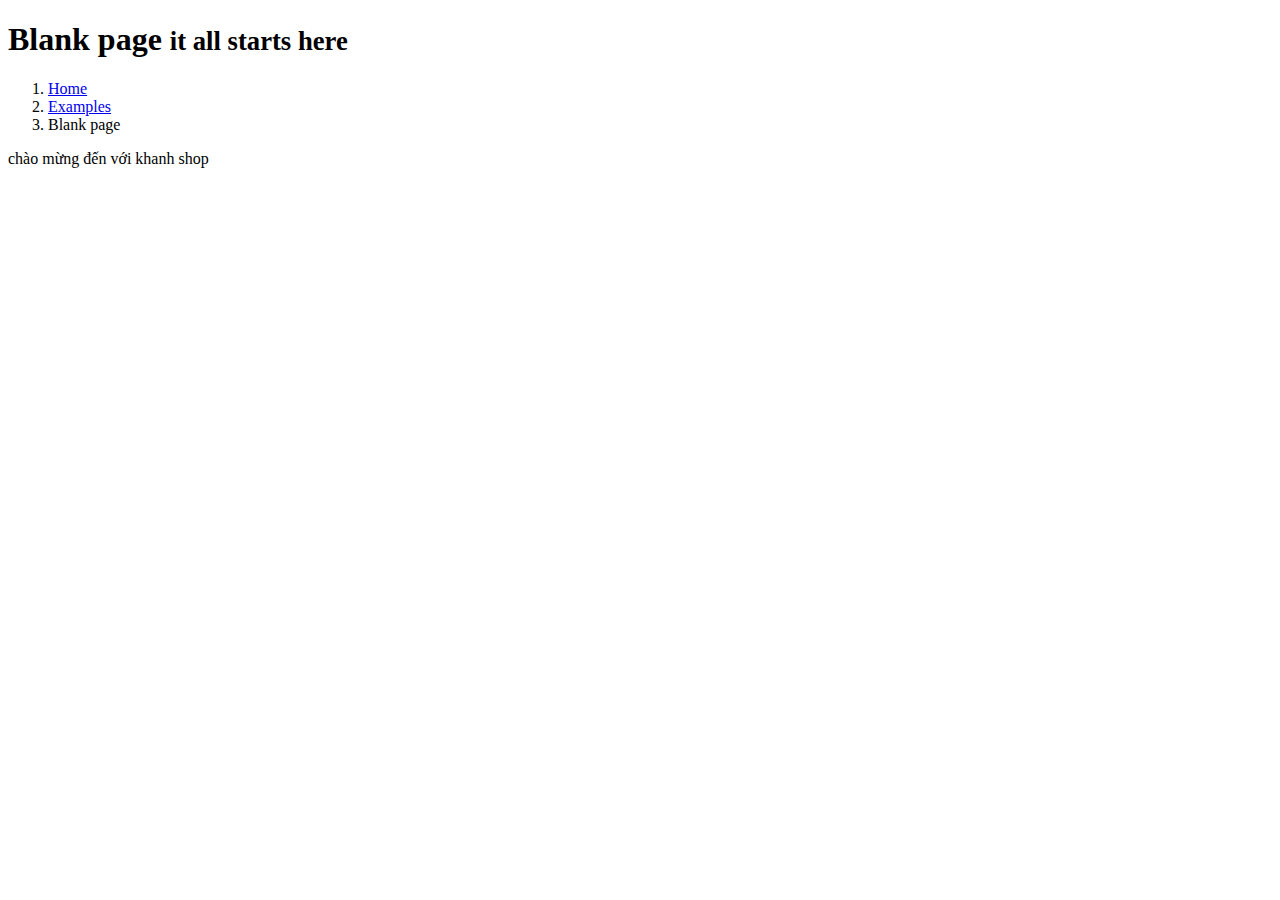
<file: src/main/resources/templates/admin/index.html>
<!DOCTYPE html>
<html xmlns:th="http://www.thymeleaf.org">
<head th:replace="admin/fragments/head::head"></head>
<body class="hold-transition skin-blue sidebar-mini">

<!-- Site wrapper -->
<div class="wrapper">

<header th:replace="admin/fragments/header::header"></header>

    <!-- =============================================== -->

    <!-- Left side column. contains the sidebar -->
<aside th:replace="admin/fragments/sidebar::sidebar"></aside>

    <!-- =============================================== -->

    <!-- Content Wrapper. Contains page content -->
    <div class="content-wrapper">
        <!-- Content Header (Page header) -->
        <section class="content-header">
            <h1>
                Blank page
                <small>it all starts here</small>
            </h1>
            <ol class="breadcrumb">
                <li><a href="#"><i class="fa fa-dashboard"></i> Home</a></li>
                <li><a href="#">Examples</a></li>
                <li class="active">Blank page</li>
            </ol>
        </section>

        <!-- Main content -->
        <section class="content">

            <!-- Default box -->
            <div class="box">
                <div class="box-body">
                    chào mừng đến với khanh shop
                </div>

            </div>
            <!-- /.box -->

        </section>
        <!-- /.content -->
    </div>
    <!-- /.content-wrapper -->

<footer th:replace="admin/fragments/footer::footer"></footer>

</div>
<!-- ./wrapper -->

<!-- jQuery 3 -->

<div th:replace="admin/fragments/script::script"></div>
</body>
</html>
</file>
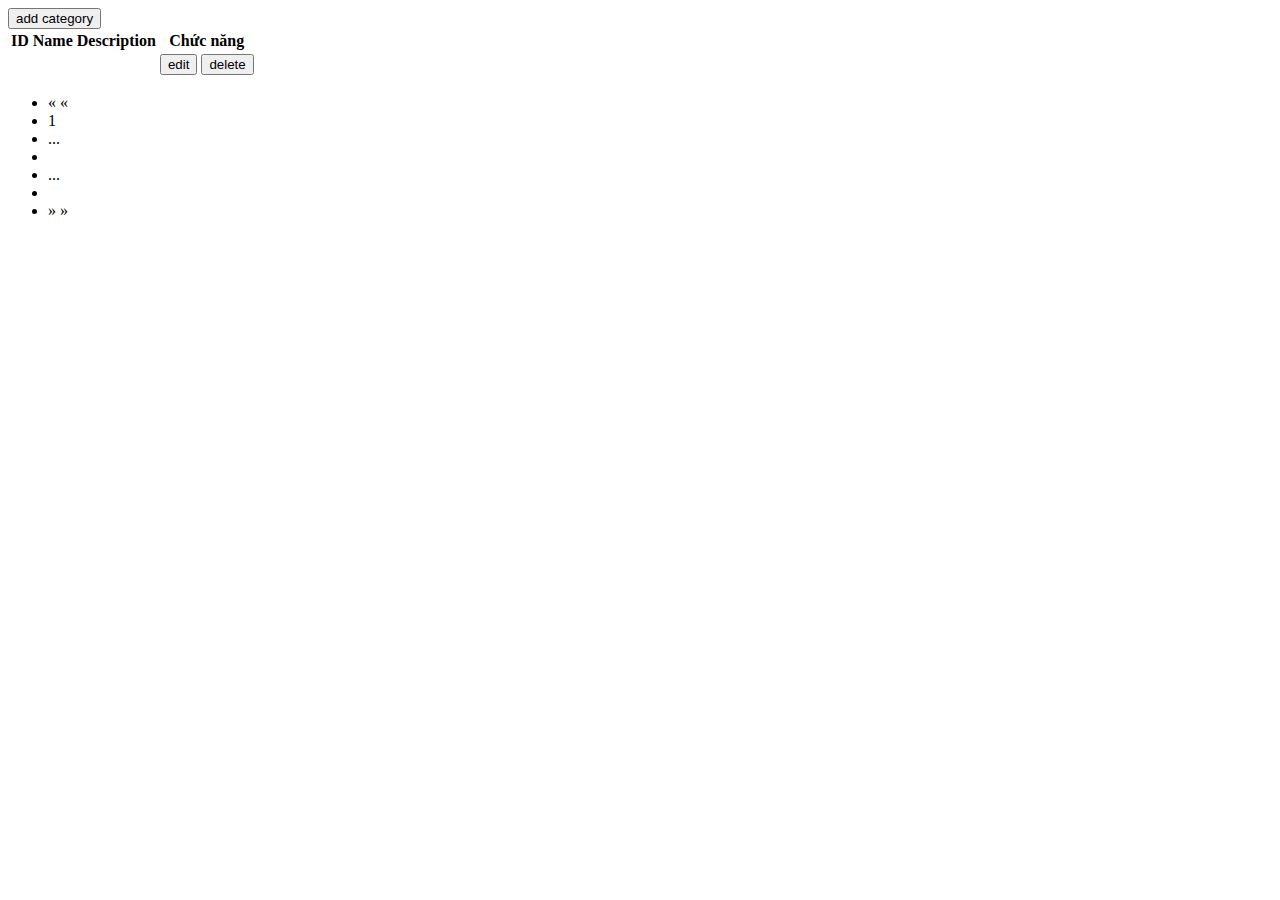
<file: src/main/resources/templates/admin/views/category/category.html>
<!DOCTYPE html>
<html xmlns:th="http://www.thymeleaf.org">
<head th:replace="admin/fragments/head::head"></head>
<body class="hold-transition skin-blue sidebar-mini">


<!-- Site wrapper -->
<div class="wrapper">

    <header th:replace="admin/fragments/header::header"></header>

    <!-- =============================================== -->

    <!-- Left side column. contains the sidebar -->
    <aside th:replace="admin/fragments/sidebar::sidebar"></aside>

    <!-- =============================================== -->

    <!-- Content Wrapper. Contains page content -->
    <div class="content-wrapper">
        <!-- Content Header (Page header) -->
        <section class="content-header">

        </section>

        <!-- Main content -->
        <section class="content">
            <button type="button" class="btn btn-info"><a th:href="@{/admin/category/showadd}">add category</a></button>

<!--            bảng-->
            <table class="table table-hover table-bordered text-center align-middle shadow-sm rounded">
                <thead class="cot text-white">
                <tr>

                    <th scope="col">ID</th>
                    <th scope="col">Name</th>
                    <th scope="col">Description</th>
                    <th scope="col">Chức năng</th>
                </tr>
                </thead>
                <tbody>
                <tr th:each="category : ${categorys}">

                    <td th:text="${category.id}"></td>
                    <td th:text="${category.name}"></td>
                    <td th:text="${category.description}"></td>
                    <td>
                        <button class="btn btn-sm btn-warning text-white shadow-sm">
                            <i class="fa fa-edit"></i><a th:href="@{/admin/category/showupdate/{id}(id=${category.id})}">edit</a>
                        </button>
                        <button class="btn btn-sm btn-danger shadow-sm">
                            <i class="fa fa-fw fa-trash-o"></i>
                            <a th:href="@{/admin/category/delete/{id}(id=${category.id})}">delete</a>
                        </button>
                    </td>
                </tr>
                </tbody>
            </table>


            <div class="pt">
            <nav th:if="${totalPages > 1}">
                <ul class="pagination justify-content-center">
                    <!-- Nút Previous -->
                    <li class="page-item" th:classappend="${currentPage == 0} ? 'disabled'">
                        <a class="page-link" th:if="${currentPage > 0}" th:href="@{/admin/category(page=${currentPage - 1})}"
                           aria-label="Previous" data-bs-toggle="tooltip" title="Trang trước">
                            <span aria-hidden="true">&laquo;</span>
                        </a>
                        <span class="page-link" th:unless="${currentPage > 0}">&laquo;</span>
                    </li>

                    <!-- Trang đầu tiên -->
                    <li class="page-item" th:if="${currentPage > 2}">
                        <a class="page-link" th:href="@{/admin/category(page=0)}">1</a>
                    </li>

                    <!-- Dấu ... nếu trang hiện tại lớn hơn 3 -->
                    <li class="page-item disabled" th:if="${currentPage > 3}">
                        <span class="page-link">...</span>
                    </li>

                    <!-- Hiển thị các trang lân cận -->
                    <li class="page-item" th:each="i : ${#numbers.sequence(currentPage - 2 > 0 ? currentPage - 2 : 0,
                                                              currentPage + 2 < totalPages - 1 ? currentPage + 2 : totalPages - 1)}"
                        th:classappend="${i == currentPage} ? 'active'">
                        <a class="page-link" th:href="@{/admin/category(page=${i})}" th:text="${i + 1}"></a>
                    </li>

                    <!-- Dấu ... nếu còn nhiều trang phía sau -->
                    <li class="page-item disabled" th:if="${currentPage < totalPages - 4}">
                        <span class="page-link">...</span>
                    </li>

                    <!-- Trang cuối cùng -->
                    <li class="page-item" th:if="${currentPage < totalPages - 3}">
                        <a class="page-link" th:href="@{/admin/category(page=${totalPages - 1})}" th:text="${totalPages}"></a>
                    </li>

                    <!-- Nút Next -->
                    <li class="page-item" th:classappend="${currentPage + 1 == totalPages} ? 'disabled'">
                        <a class="page-link" th:if="${currentPage + 1 < totalPages}" th:href="@{/admin/category(page=${currentPage + 1})}"
                           aria-label="Next" data-bs-toggle="tooltip" title="Trang tiếp theo">
                            <span aria-hidden="true">&raquo;</span>
                        </a>
                        <span class="page-link" th:unless="${currentPage + 1 < totalPages}">&raquo;</span>
                    </li>
                </ul>
            </nav>
</div>



            <!-- /.box -->

        </section>
        <!-- /.content -->
    </div>
    <!-- /.content-wrapper -->

    <footer th:replace="admin/fragments/footer::footer"></footer>

</div>
<!-- ./wrapper -->

<!-- jQuery 3 -->

<div th:replace="admin/fragments/script::script"></div>
</body>
</html>
</file>
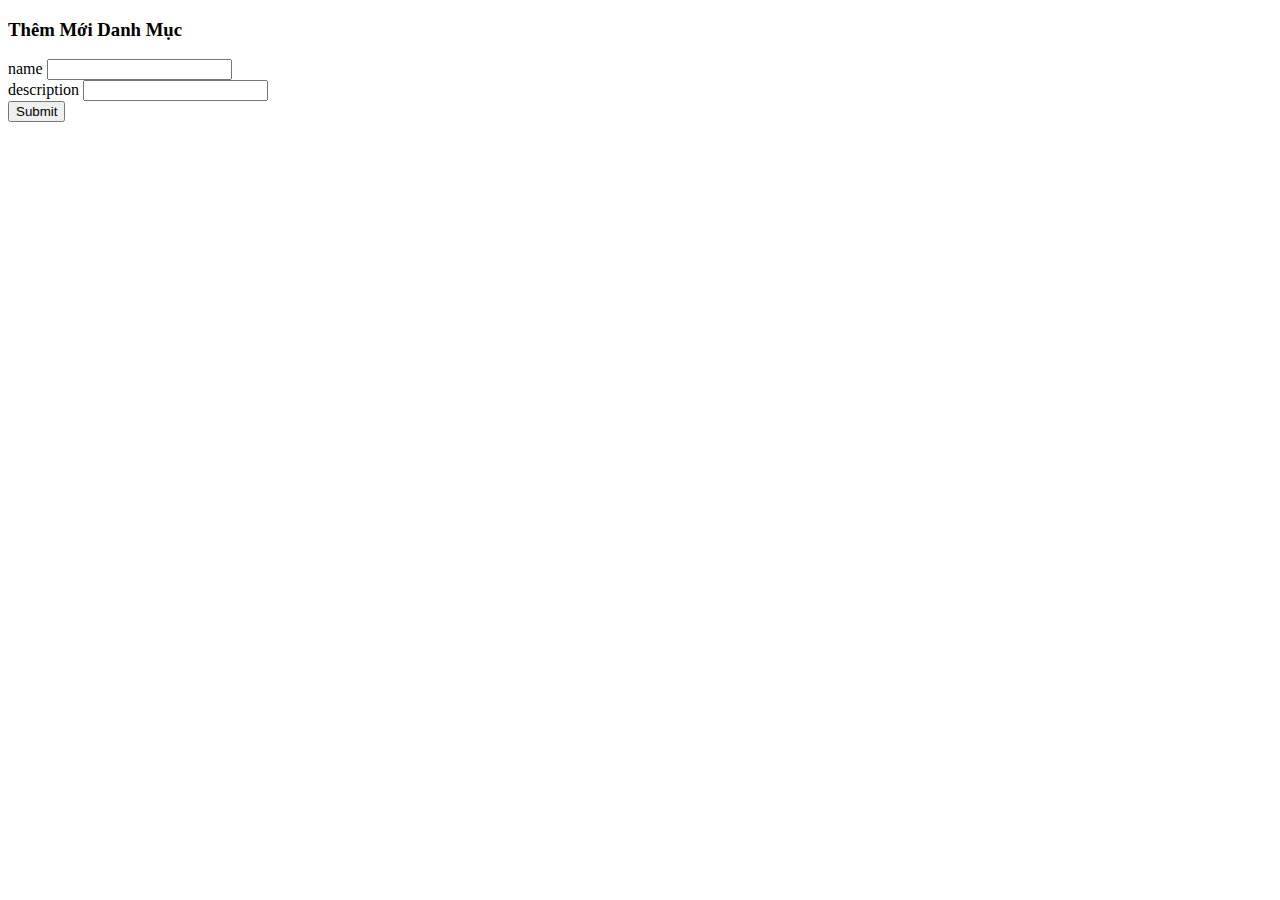
<file: src/main/resources/templates/admin/views/category/newCategory.html>
<!DOCTYPE html>
<html xmlns:th="http://www.thymeleaf.org">
<head th:replace="admin/fragments/head::head"></head>
<body class="hold-transition skin-blue sidebar-mini">


<!-- Site wrapper -->
<div class="wrapper">

    <header th:replace="admin/fragments/header::header"></header>

    <!-- =============================================== -->

    <!-- Left side column. contains the sidebar -->
    <aside th:replace="admin/fragments/sidebar::sidebar"></aside>

    <!-- =============================================== -->

    <!-- Content Wrapper. Contains page content -->
    <div class="content-wrapper">
        <!-- Content Header (Page header) -->
        <section class="content-header">

        </section>

        <!-- Main content -->
        <section class="content">
           <h3>Thêm Mới Danh Mục</h3>
         <div>
             <form method="post" th:action="@{/admin/category/add}" th:object="${category}">
                 <div class="mb-3">
                     <label for="name" class="form-label">name</label>
                     <input type="text" class="form-control" id="name" aria-describedby="name" th:field="*{name}">
                     <span></span>
                 </div>
                 <div class="mb-3">
                     <label for="description" class="form-label">description</label>
                     <input type="text" class="form-control" id="description" th:field="*{description}">
                     <span></span>
                 </div>
                 <button type="submit" class="btn btn-primary">Submit</button>
             </form>
         </div>

        </section>
        <!-- /.content -->
    </div>
    <!-- /.content-wrapper -->

    <footer th:replace="admin/fragments/footer::footer"></footer>

</div>
<!-- ./wrapper -->

<!-- jQuery 3 -->

<div th:replace="admin/fragments/script::script"></div>
</body>
</html>
</file>
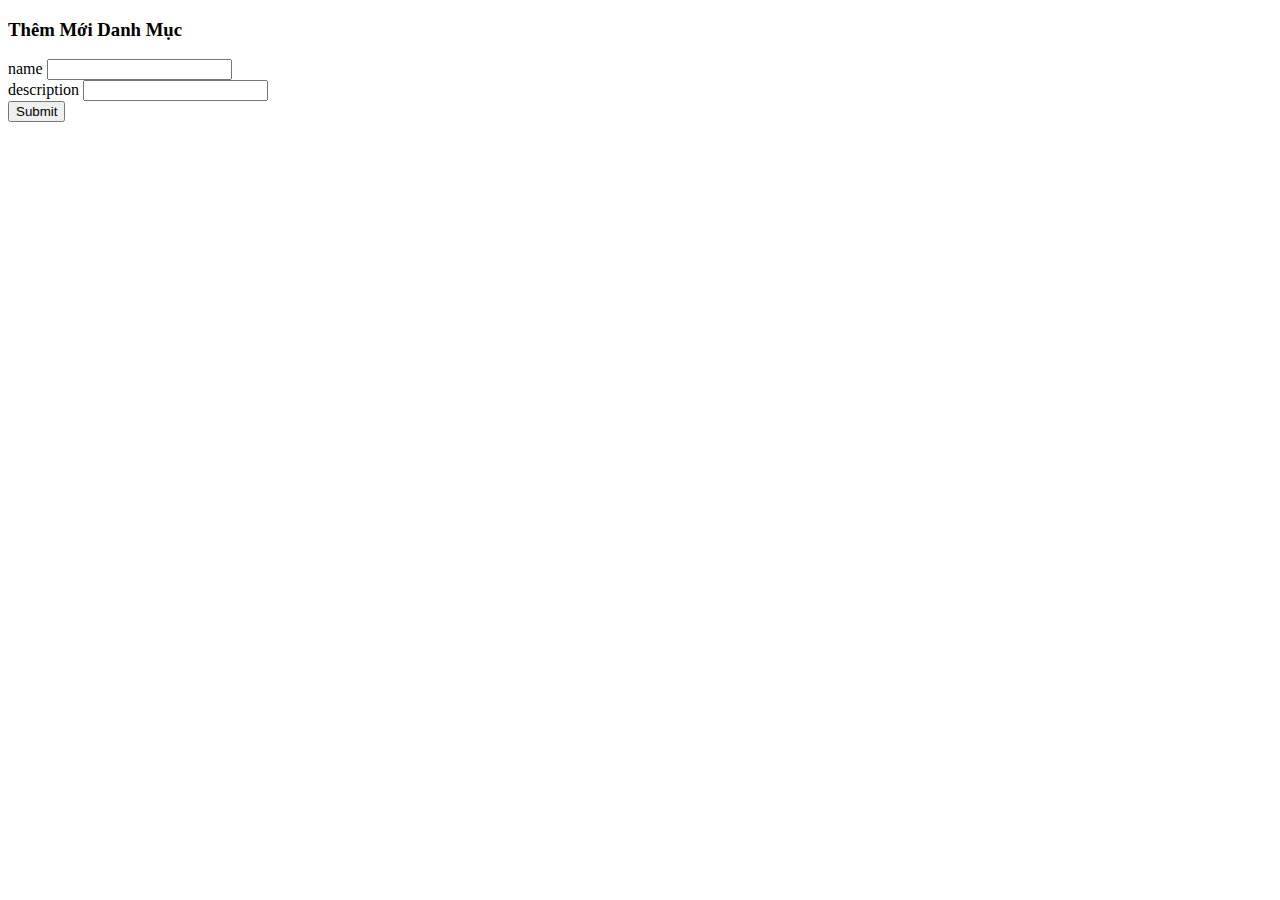
<file: src/main/resources/templates/admin/views/category/updateCategory.html>
<!DOCTYPE html>
<html xmlns:th="http://www.thymeleaf.org">
<head th:replace="admin/fragments/head::head"></head>
<body class="hold-transition skin-blue sidebar-mini">


<!-- Site wrapper -->
<div class="wrapper">

    <header th:replace="admin/fragments/header::header"></header>

    <!-- =============================================== -->

    <!-- Left side column. contains the sidebar -->
    <aside th:replace="admin/fragments/sidebar::sidebar"></aside>

    <!-- =============================================== -->

    <!-- Content Wrapper. Contains page content -->
    <div class="content-wrapper">
        <!-- Content Header (Page header) -->
        <section class="content-header">

        </section>

        <!-- Main content -->
        <section class="content">
            <h3>Thêm Mới Danh Mục</h3>
            <div>
                <form method="post" th:action="@{/admin/category/add}" th:object="${category}">
                    <div class="mb-3">

                        <input type="hidden" class="form-control" id="id" aria-describedby="name" th:field="*{id}">
                        <span></span>
                    </div>

                    <div class="mb-3">
                        <label for="name" class="form-label">name</label>
                        <input type="text" class="form-control" id="name" aria-describedby="name" th:field="*{name}">
                        <span></span>
                    </div>
                    <div class="mb-3">
                        <label for="description" class="form-label">description</label>
                        <input type="text" class="form-control" id="description" th:field="*{description}">
                        <span></span>
                    </div>
                    <button type="submit" class="btn btn-primary">Submit</button>
                </form>
            </div>

        </section>
        <!-- /.content -->
    </div>
    <!-- /.content-wrapper -->

    <footer th:replace="admin/fragments/footer::footer"></footer>

</div>
<!-- ./wrapper -->

<!-- jQuery 3 -->

<div th:replace="admin/fragments/script::script"></div>
</body>
</html>
</file>
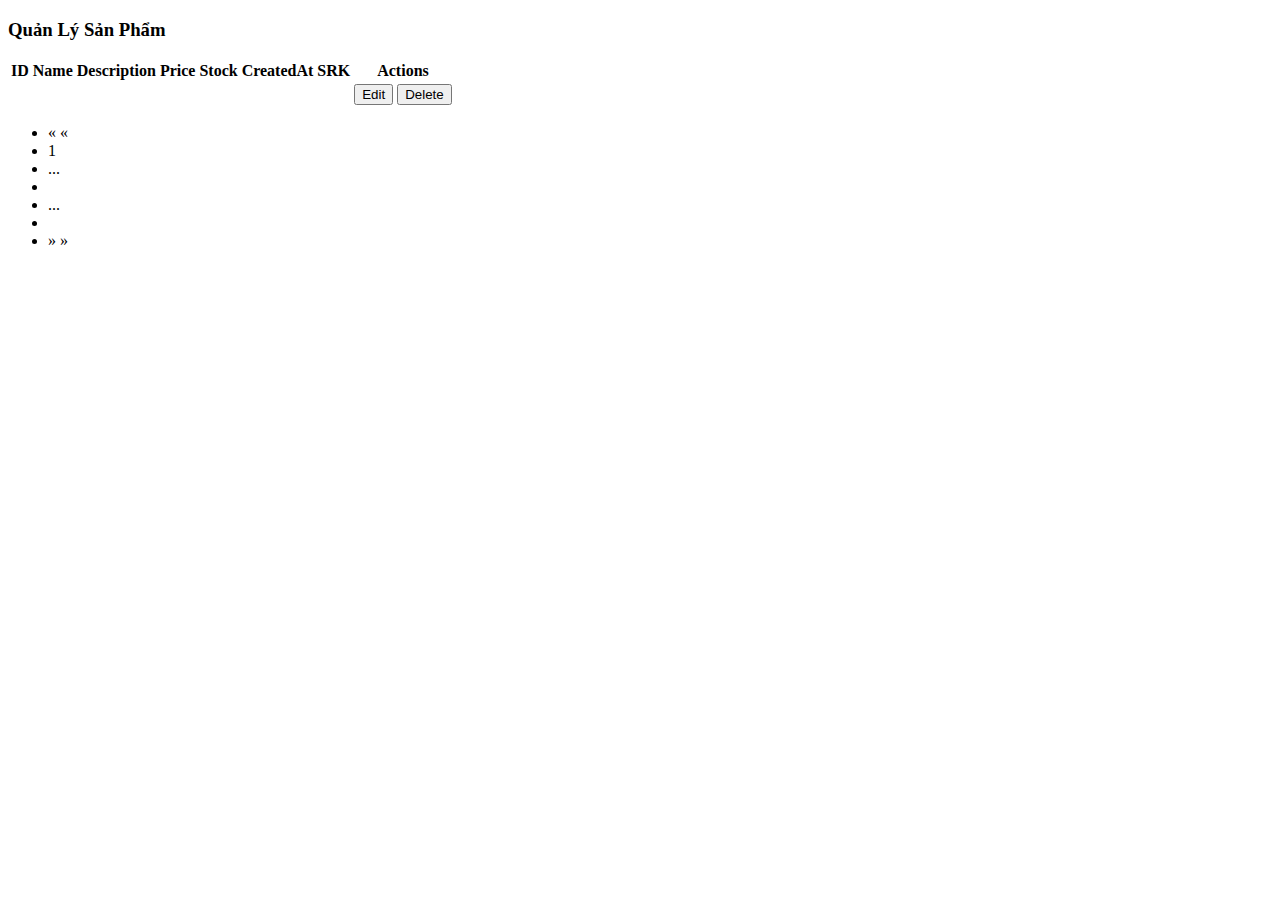
<file: src/main/resources/templates/admin/views/product/product.html>
<!DOCTYPE html>
<html xmlns:th="http://www.thymeleaf.org">
<head th:replace="admin/fragments/head::head"></head>
<body class="hold-transition skin-blue sidebar-mini">

<!-- Site wrapper -->
<div class="wrapper">

    <header th:replace="admin/fragments/header::header"></header>

    <!-- =============================================== -->

    <!-- Left side column. contains the sidebar -->
    <aside th:replace="admin/fragments/sidebar::sidebar"></aside>

    <!-- =============================================== -->

    <!-- Content Wrapper. Contains page content -->
    <div class="content-wrapper">
        <!-- Content Header (Page header) -->
       <h3>Quản Lý Sản Phẩm</h3>

        <!-- Main content -->
        <section class="content">

            <table class="table table-hover table-bordered text-center align-middle shadow-sm rounded">
                <thead class="cot text-white">
                <tr>
                    <th scope="col">ID</th>
                    <th scope="col">Name</th>
                    <th scope="col">Description</th>
                    <th scope="col">Price</th>
                    <th scope="col">Stock</th>
                    <th scope="col">CreatedAt</th>
                    <th scope="col">SRK</th>
                    <th scope="col">Actions</th>
                </tr>
                </thead>
                <tbody>
                <tr th:each="product : ${products}">
                    <td th:text="${product.id}"></td>
                    <td th:text="${product.name}"></td>
                    <td th:text="${product.description}"></td>
                    <td th:text="${product.price}"></td>
                    <td th:text="${product.stock}"></td>
                    <td th:text="${product.createdAt}"></td>
                    <td th:text="${product.sku}"></td>



                    <td>
                        <!-- Chức năng (Ví dụ, nút chỉnh sửa, xóa) -->
                        <button>Edit</button>
                        <button>Delete</button>
                    </td>
                </tr>
                </tbody>
            </table>

            <div class="pt">
                <nav th:if="${totalPages > 1}">
                    <ul class="pagination justify-content-center">
                        <!-- Nút Previous -->
                        <li class="page-item" th:classappend="${currentPage == 0} ? 'disabled'">
                            <a class="page-link" th:if="${currentPage > 0}" th:href="@{/admin/product(page=${currentPage - 1})}"
                               aria-label="Previous" data-bs-toggle="tooltip" title="Trang trước">
                                <span aria-hidden="true">&laquo;</span>
                            </a>
                            <span class="page-link" th:unless="${currentPage > 0}">&laquo;</span>
                        </li>

                        <!-- Trang đầu tiên -->
                        <li class="page-item" th:if="${currentPage > 2}">
                            <a class="page-link" th:href="@{/admin/product(page=0)}">1</a>
                        </li>

                        <!-- Dấu ... nếu trang hiện tại lớn hơn 3 -->
                        <li class="page-item disabled" th:if="${currentPage > 3}">
                            <span class="page-link">...</span>
                        </li>

                        <!-- Hiển thị các trang lân cận -->
                        <li class="page-item" th:each="i : ${#numbers.sequence(currentPage - 2 > 0 ? currentPage - 2 : 0,
                                                              currentPage + 2 < totalPages - 1 ? currentPage + 2 : totalPages - 1)}"
                            th:classappend="${i == currentPage} ? 'active'">
                            <a class="page-link" th:href="@{/admin/product(page=${i})}" th:text="${i + 1}"></a>
                        </li>

                        <!-- Dấu ... nếu còn nhiều trang phía sau -->
                        <li class="page-item disabled" th:if="${currentPage < totalPages - 4}">
                            <span class="page-link">...</span>
                        </li>

                        <!-- Trang cuối cùng -->
                        <li class="page-item" th:if="${currentPage < totalPages - 3}">
                            <a class="page-link" th:href="@{/admin/product(page=${totalPages - 1})}" th:text="${totalPages}"></a>
                        </li>

                        <!-- Nút Next -->
                        <li class="page-item" th:classappend="${currentPage + 1 == totalPages} ? 'disabled'">
                            <a class="page-link" th:if="${currentPage + 1 < totalPages}" th:href="@{/admin/product(page=${currentPage + 1})}"
                               aria-label="Next" data-bs-toggle="tooltip" title="Trang tiếp theo">
                                <span aria-hidden="true">&raquo;</span>
                            </a>
                            <span class="page-link" th:unless="${currentPage + 1 < totalPages}">&raquo;</span>
                        </li>
                    </ul>
                </nav>
            </div>

        </section>
        <!-- /.content -->
    </div>
    <!-- /.content-wrapper -->

    <footer th:replace="admin/fragments/footer::footer"></footer>

</div>
<!-- ./wrapper -->

<!-- jQuery 3 -->
<div th:replace="admin/fragments/script::script"></div>
</body>
</html>
</file>
